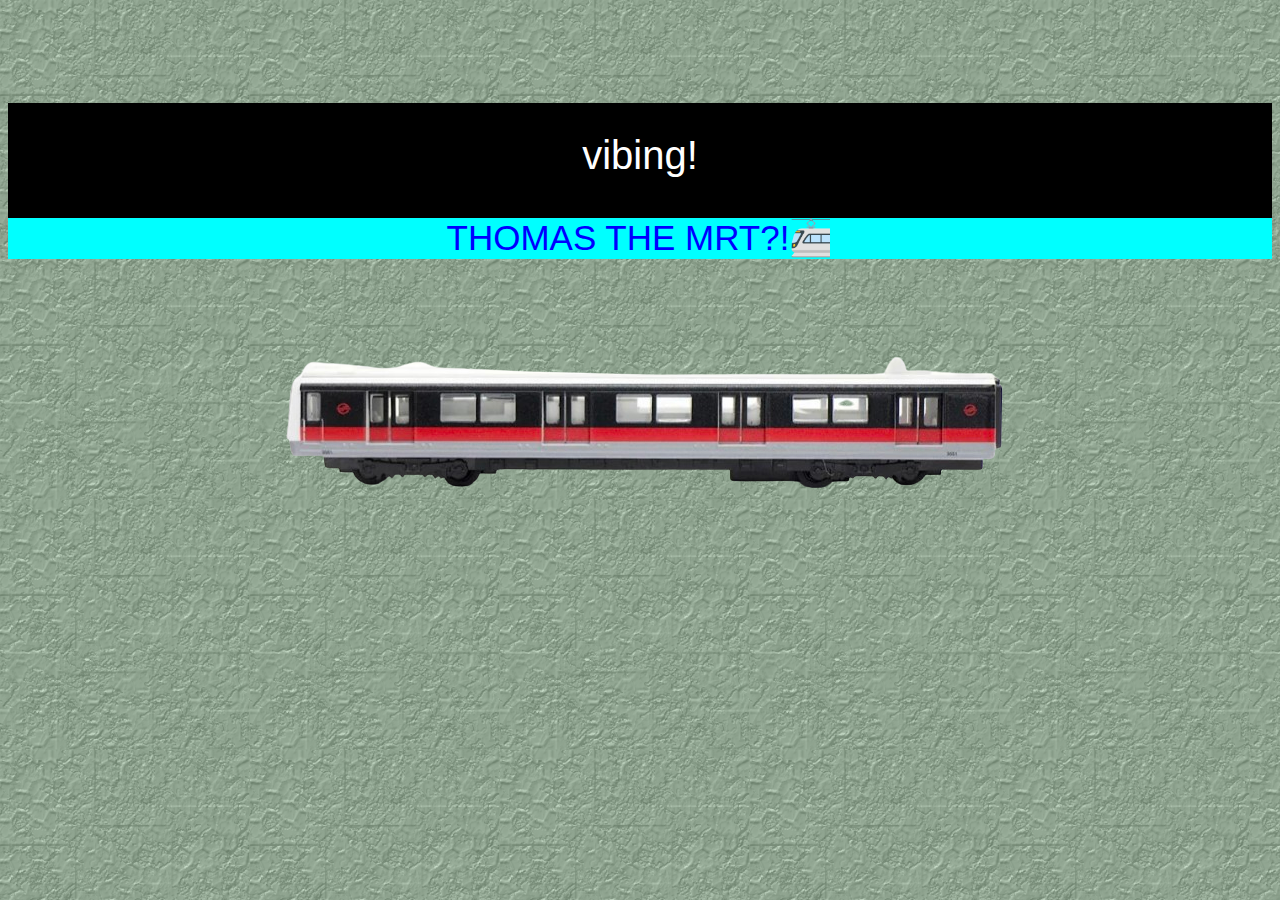
<file: animation.html>
<!DOCTYPE html>
<html lang="en">
<head>
    <meta charset="UTF-8">
    <meta name="viewport" content="width=device-width, initial-scale=1.0">
    <title> My CSS Animations </title>
    <link rel="stylesheet" href="main.css">
</head>
<body background="5028.png">
    <div class="fade-in">
        that one jumpscarer be like 💀
    </div>

    <div class="color-changing">
        vibing!
    </div>

    <div class="glide-in-out"> THOMAS THE MRT?!🚈 </div>
      
    <div class="glide-in-out2">
        <img src="Train.png">
    </div>

</body>
</html>
</file>
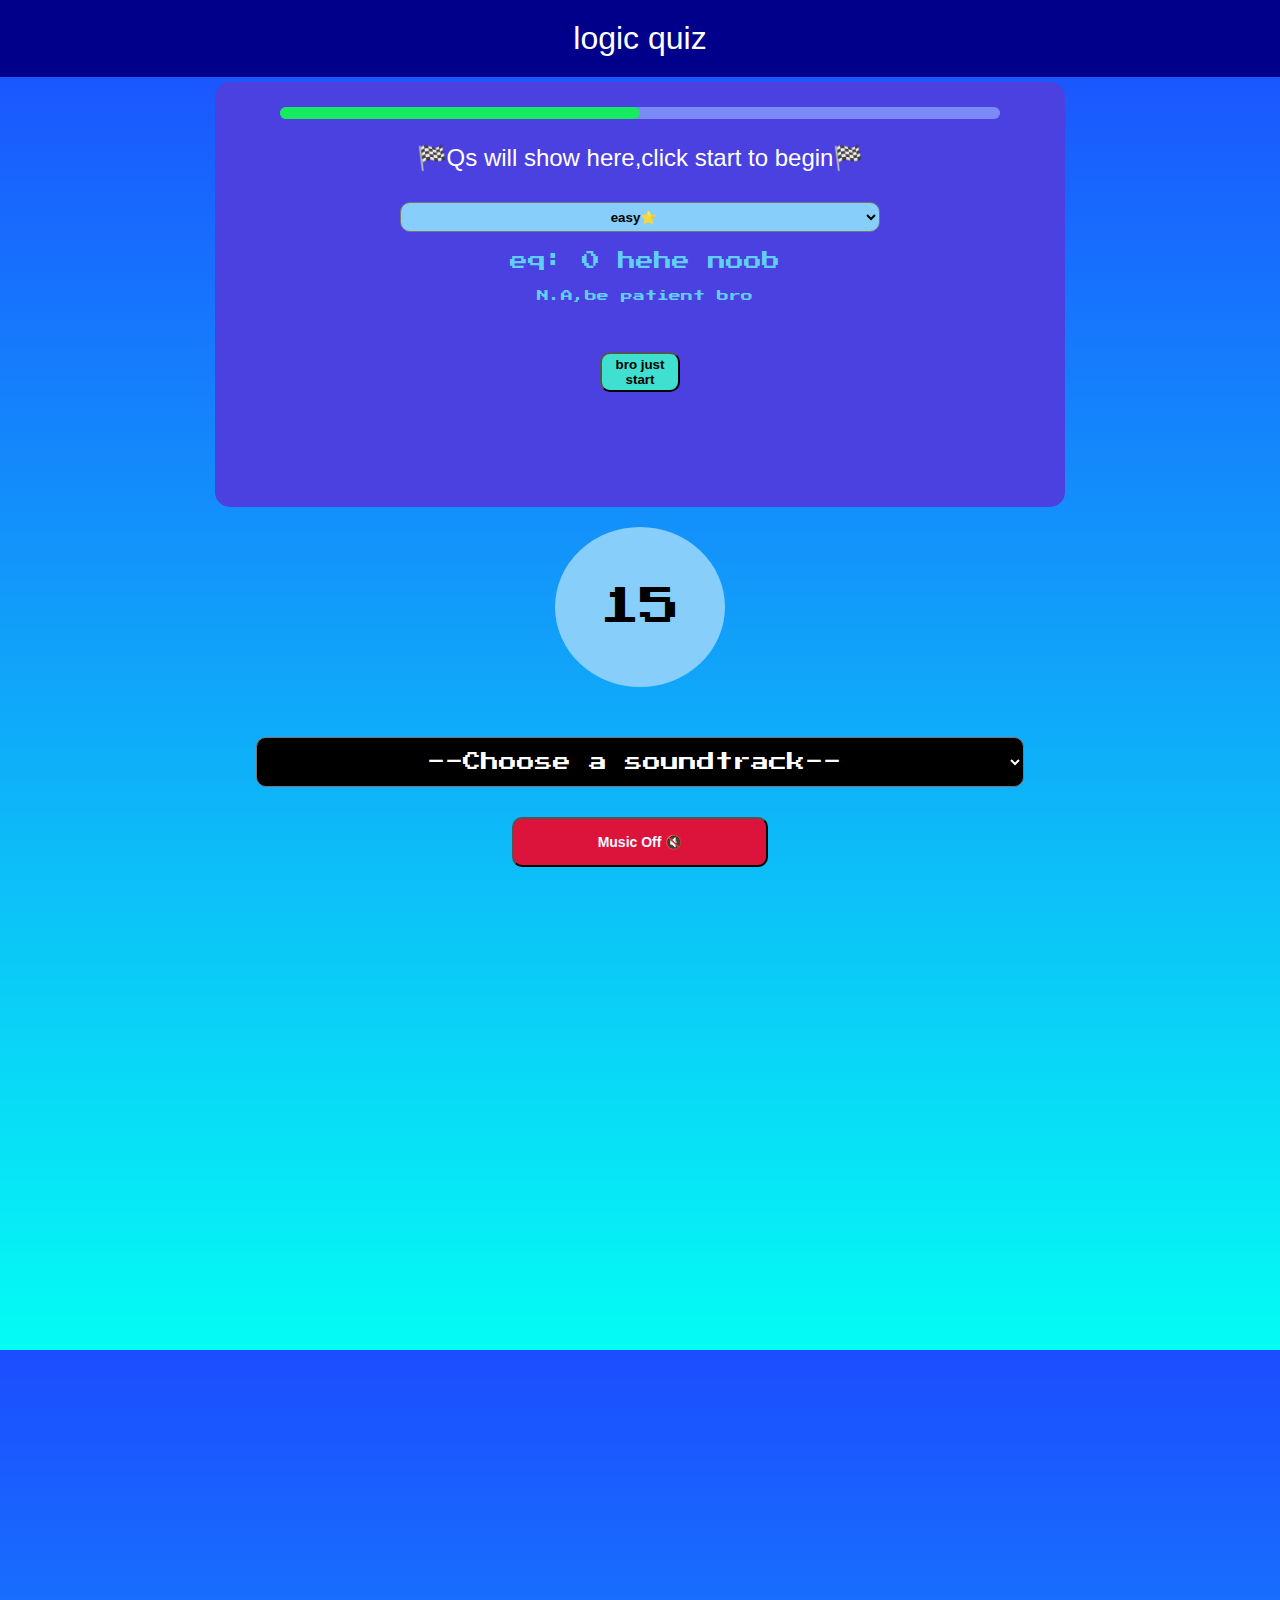
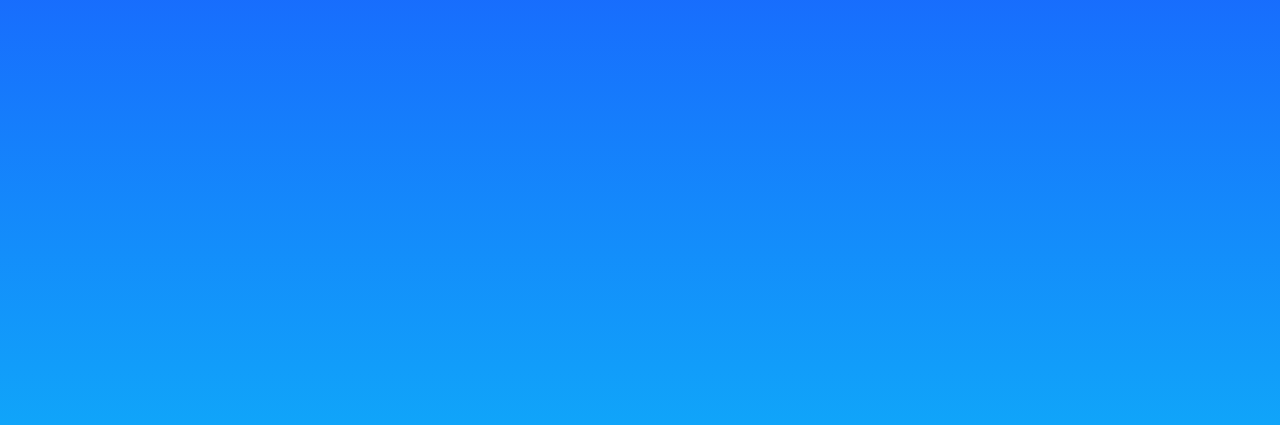
<file: quiz.html>
<!DOCTYPE html>
<html lang="en">
<head>
    <meta charset="UTF-8">
    <meta name="viewport" content="width=device-width, initial-scale=1.0">
    <link rel="stylesheet" href="https://fonts.googleapis.com/css2?family=Press+Start+2P&display=swap">
    <title> An okay quiz </title>
    <link rel="stylesheet" href="main2.css">
</head>
<body>
    <div class="quiz-title">
        logic quiz 
    </div>

    <div class="quiz-container">
        <!-- progress bar -->
        <div class="progress-bar-bg">
            <div class="progress-bar-fill" id="progress-bar-fill"></div>
        </div>
        
        <!-- Question Label -->
        <div class="question" id="question">
            🏁Qs will show here,click start to begin🏁
        </div>
        <!-- Drop-down menu -->
        <select class="drop-down" id="drop-down">
            <option value="1">easy⭐</option>
            <option value="2">pro🌟</option>
            <option value="3">hard🌠</option>
        </select>
        <!-- Option buttons --> 
        <div class="option-box" id="option-box">
        </div>
        <!-- Score/Feedback label -->
        <div class="score-label" id="score-label">
            eq: 0 hehe noob
        </div>

        <div class="feedback-label" id="feedback-label">
            N.A,be patient bro 
        </div>

        <!-- Start button -->
         <button class="start-btn" id="start-btn">bro just start</button>
    </div>

    <div class="timer">
        <span id="timer-text"> 15</span>
    </div>

        <!--bgm options-->
        <select class="bgm-options" id="bgm-options">
            <option value="">--Choose a soundtrack--</option>
            <option value="GoldenKDH.mp3"> Golden(KDH) </option>
            <option value="GrowAGarden.mp3"> Grow a Garden </option>
            <option value="SubwooferLullaby.mp3"> Subwoofer Lullaby </option>
            <option value="WiiTheme.mp3"> Wii Theme </option>
        </select>

        <button class="music-btn" id="music-btn">Music Off 🔇</button>
    
   
    <script src="script.js"></script>
</body>
</html>
</file>
<file: main.css>
.main-title {
    background-color: cyan;
    color: blue;
    font-size: 30px;
    text-align: center;
    font-family: Impact, Haettenschweiler, 'Arial Narrow Bold', sans-serif;
    padding: 30px;
}

.main-pic {
    width: 40%;
    display: block;
    margin: auto;
    margin-top: 30px;
    border: solid 10px black;
    border-radius: 10px;
}

.main-table {
    width: 90%;
    margin: auto;
    background-color: lightblue;
    margin-top: 30px;
    font-size: 20px;
    text-align: center;
    color: darkslategray;
    font-family: Verdana, Geneva, Tahoma, sans-serif;
    font-weight: bold;
}

.main-table-header {
    background-color:white;
    font-size: 25px;
}

.main-table td {
    padding: 20px;
}

.navbar {
    background-color: aquamarine;
}

.fade-in {
    background-color: darkturquoise;
    font-size: 40px;
    text-align: center;
    font-family: Impact, Haettenschweiler, 'Arial Narrow Bold', sans-serif;
    padding: 20px;
    color: darkblue;
    opacity: 0;
    animation: fade-in-anim 2s ease-in forwards;
    height: 55px;
}

@keyframes fade-in-anim {
    from {
        opacity: 0;
        font-size: 1px;
    }

    to {
        opacity: 1;
        font-size: 40px;
    }
}

.color-changing {
    background-color: black;
    height: 55px;
    font-size: 40px;
    text-align: center;
    padding: 30px;
    color: white;
    font-family: 'Segoe UI', Tahoma, Geneva, Verdana, sans-serif;
    animation: color-anim 0.9s infinite;
}

@keyframes color-anim {
    0% {color: tomato;}
    20% {color: orange;}
    40% {color: yellow;}
    60% {color:  green;}
    80% {color: blue;}
    100% {color: purple;}
}

.glide-in-out {
    background-color: cyan;
    color: blue;
    font-size: 35px;
    text-align: center;
    font-family: Arial, Helvetica, sans-serif;
    width: 100%;
    animation: glide-x-anim 6s ease-in-out infinite;
}

@keyframes glide-x-anim {
    0% {transform: translateX(-100%);}
    20% {transform: translateX(0%);}
    60% {transform: translateX(0%);}
    80% {transform: translateX(100%);}
    100% {transform: translateX(100%);}
}

.glide-in-out2 {
    font-size: 35px;
    text-align: center;
    font-family: Arial, Helvetica, sans-serif;
    width: 100%;
    animation: glide-x-anim 6s ease-in-out infinite;
    padding: -15px;
}

@keyframes glide-x-anim2 {
    0% {transform: translateX(100%);}
    20% {transform: translateX(0%);}
    60% {transform: translateX(0%);}
    80% {transform: translateX(-100%);}
    100% {transform: translateX(-100%);}
}
</file>
<file: main2.css>
html, body {
    height: 150%;
    margin: 0;
    padding: 0;
}

body {
    min-height: 150%;
    background: linear-gradient(to bottom,#1c4dff,#04fcf4);
}

.quiz-title {
    text-align: center;
    color:white;
    background-color:darkblue;
    font-size: 32px;
    font-family:Impact, Haettenschweiler, 'Arial Narrow Bold', sans-serif;
    padding: 20px;
    animation: drop-down-anim 2s ease-in-out forwards ;
}

@keyframes drop-down-anim {
    from {
        transform: translateY(-100%);
    }

    to {
        transform: translateY(0%);
    }
}

.quiz-container {
    max-width: 800px;
    height: 375px;
    background-color:rgb(75, 64, 224) ;
    margin: auto;
    margin-top: 5px;
    border-radius: 15px;
    padding: 25px;
}

.progress-bar-bg {
    background-color: rgb(124, 138, 248);
    width: 90%;
    height: 12px;
    margin: auto;
    display: block;
    border-radius: 10px;
}

.progress-bar-fill{
    background-color: rgba(0, 255, 64, 0.82);
    width: 50%;
    height: 12px;
    border-radius: 10px;
}

.question{
    margin-top: 25px;
    color: rgb(255, 255, 255);
    font-size: 24px;
    font-family: 'Lucida Sans', 'Lucida Sans Regular', 'Lucida Grande', 'Lucida Sans Unicode', Geneva, Verdana, sans-serif;
    text-align: center;
}

.drop-down {
    width: 60%;
    height: 30px;
    text-align: center;
    margin: auto;
    display: block;
    margin-top: 30px;
    font-weight: 700;
    background-color: lightskyblue;
    border-radius: 10px;
}

.start-btn {
    width: 80px;
    height: 40px;
    border-radius: 10px;
    background-color:turquoise ;
    color: black;
    margin: auto;
    display: block;
    margin-top: 50px;
    font-weight: 600;
}

.start-btn:hover{
    width: 120px;
    height: 80px;
}

.timer {
    font-size: 40px;
    margin: auto;
    text-align: center;
    margin-top: 20px;
    width: 150px;
    border-radius: 60%;
    padding: 60px 10px;
    font-family: 'Press Start 2P', cursive;
    background-color: lightskyblue;
}

.option-box {
    margin-top: 20px;
    height: fit-content;
}

.option-btn {
    display: block;
    margin: auto;
    width: 75%;
    height: 50px;
    font-size: 20px;
    font-family:Impact, Haettenschweiler, 'Arial Narrow Bold', sans-serif;
    margin-bottom: 5px;
    border-radius: 10px;
}

.option-btn:hover {
    background-color:lightgreen;
    color: darkgreen
}

.score-label{
    color: rgb(97, 206, 245);
    font-size: 18px;
    font-family: 'Press Start 2P', cursive;
    margin-top: 20px;
    margin-left: 10px;
    text-align: center;
}

.feedback-label{
    color: rgb(97, 206, 245);;
    font-size: 12px;
    font-family: 'Press Start 2P', cursive;
    margin-top: 20px;
    margin-left: 10px;
    text-align: center;
}

.bgm-options{
    display: block;
    margin: auto;
    margin-top: 50px;
    width: 60%;
    height: 50px;
    padding: 10px;
    text-align: center;
    font-family: 'Press Start 2P', cursive;
    font-size: 18px;
    border-radius: 10px;
    background-color: black;
    color: white;
}

.music-btn {
   margin: auto;
   display: block;
   margin-top: 30px;
   height: 50px;
   width: 20%;
   font-size: 14px;
   font-weight: 800;
   background-color :crimson;
   color: aliceblue;
   border-radius: 10px;
}
</file>
